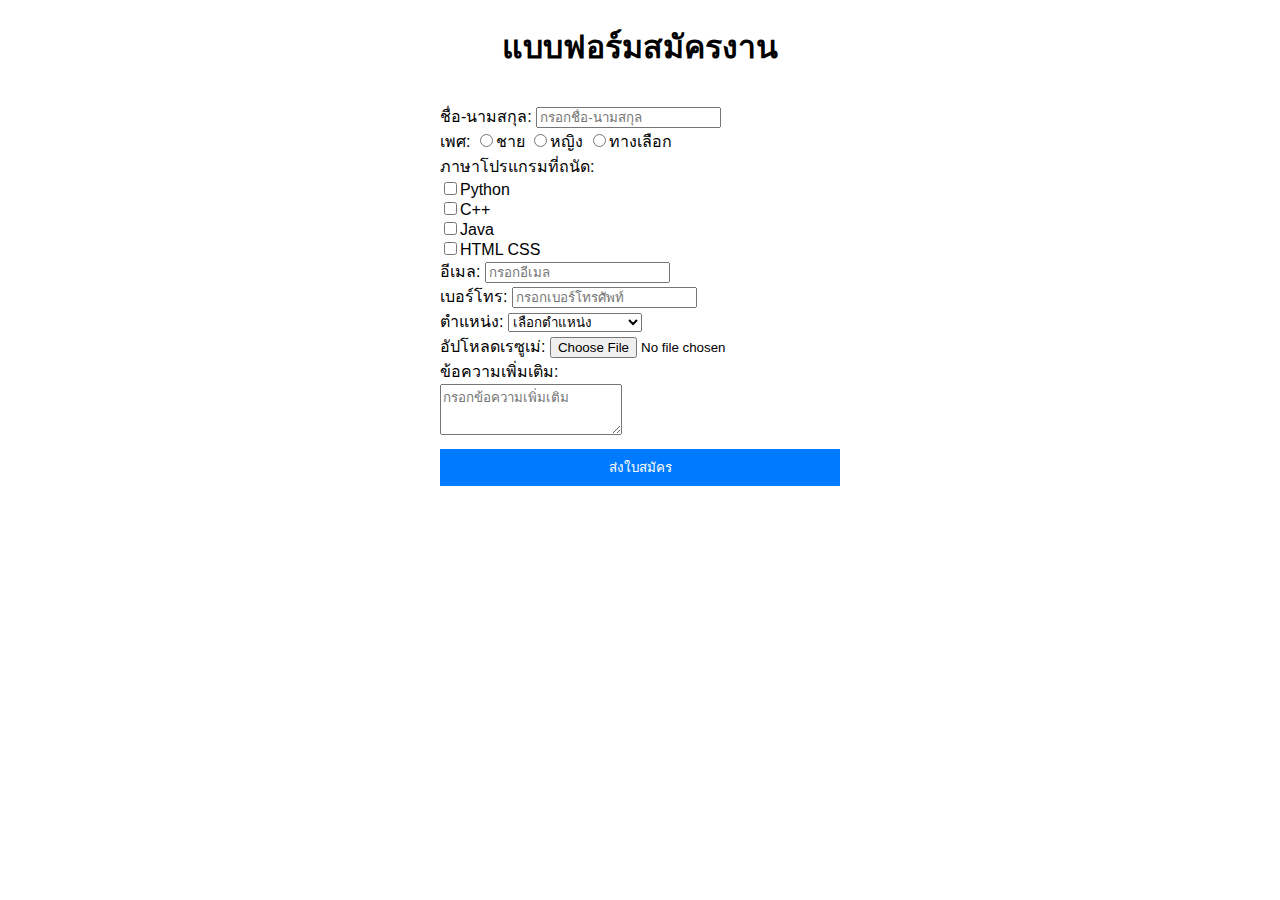
<file: week9/index.html>
<!DOCTYPE html>
<html>
    <head>
        <title>แบบฟอร์มสมัครงาน</title>
        <link rel="stylesheet" href="styles.css">
    </head>
    <body>
        <h1>แบบฟอร์มสมัครงาน</h1>
        <form>
            ชื่อ-นามสกุล: <input type="text" name="name" placeholder="กรอกชื่อ-นามสกุล" required><br>
            เพศ: 
            <input type="radio" name="sex" value="male">ชาย 
            <input type="radio" name="sex" value="female">หญิง 
            <input type="radio" name="sex" value="other">ทางเลือก<br>
            ภาษาโปรแกรมที่ถนัด:<br>
            <input type="checkbox" name="language" value="python">Python <br>
            <input type="checkbox" name="language" value="cpp">C++ <br>
            <input type="checkbox" name="language" value="java">Java <br>
            <input type="checkbox" name="language" value="htmlcss">HTML CSS<br>
            อีเมล: <input type="email" name="email" placeholder="กรอกอีเมล"><br>
            เบอร์โทร: <input type="tel" name="phone" placeholder="กรอกเบอร์โทรศัพท์"><br>
            ตำแหน่ง: 
            <select name="position">
                <option>เลือกตำแหน่ง</option>
                <option value="developer">นักพัฒนาซอฟต์แวร์</option>
                <option value="designer">นักออกแบบ</option>
                <option value="tester">ผู้จัดการ</option>
            </select><br>
            อัปโหลดเรซูเม่: <input type="file" name="file"><br>
            ข้อความเพิ่มเติม:<br>
            <textarea name="additional" rows="3" placeholder="กรอกข้อความเพิ่มเติม"></textarea><br>
            <button type="submit">ส่งใบสมัคร</button>
        </form>
    </body>
</html>
</file>
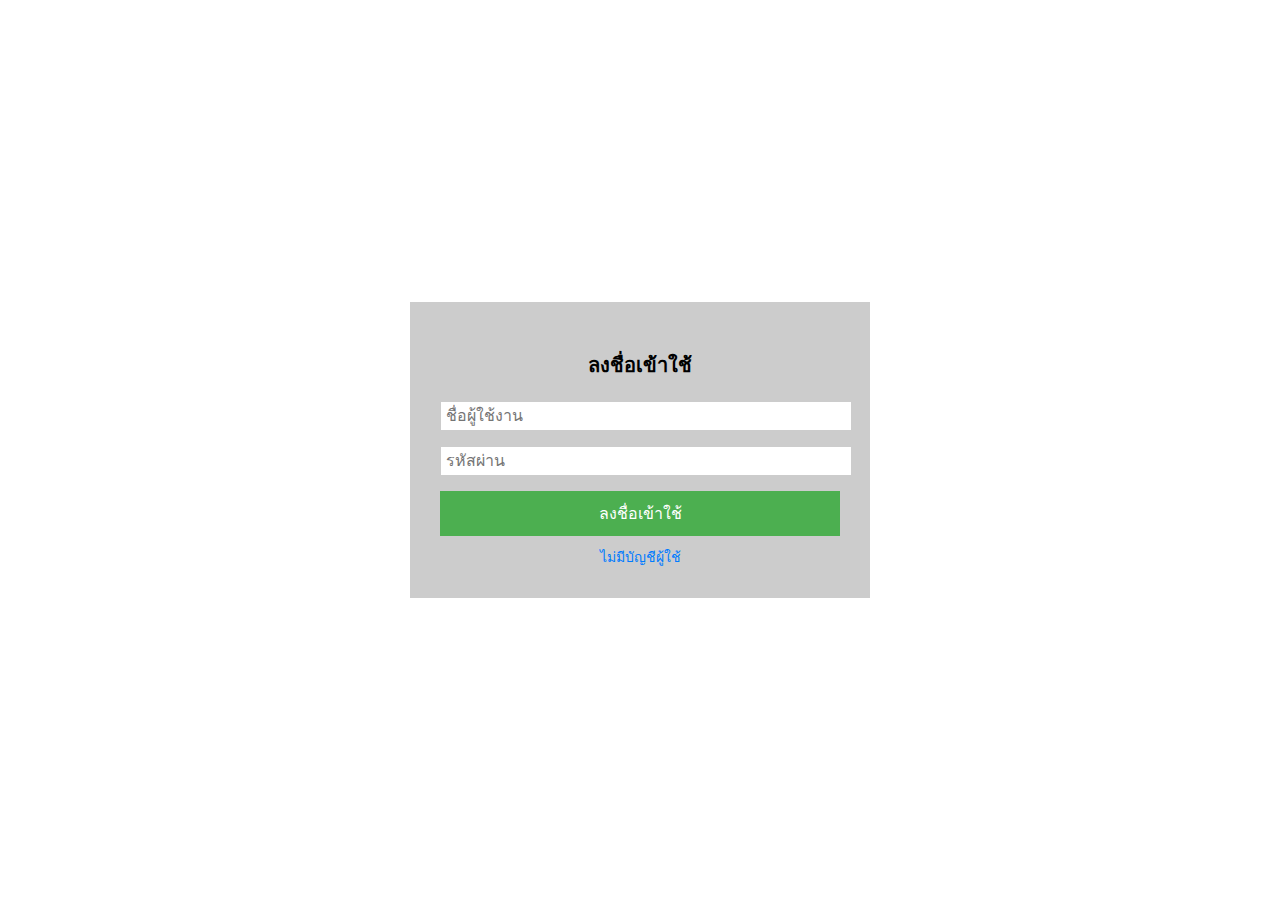
<file: Home page and login/login.html>
<!DOCTYPE html>
<html lang="th">
<head>
    <meta charset="UTF-8">
    <meta name="viewport" content="width=device-width, initial-scale=1.0">
    <title>หน้าลงชื่อเข้าใช้</title>
    <style>
        body {
            background-color: white;
            margin: 0;
            display: flex;
            justify-content: center;
            align-items: center;
            height: 100vh;
        }
        .login-container {
            background-color: #ccc;
            width: 400px;
            padding: 20px;
            border: 10px solid #ccc; /* เพิ่มเส้นกรอบ */
            text-align: center;
        }
        .login-container h2 {
            margin-bottom: 20px;
            font-size: 20px;
        }
        .login-container input {
            width: 100%;
            padding: 5px;
            margin-bottom: 15px;
            border: 1px solid #ccc;
            font-size: 16px;
        }
        .login-container button {
            width: 100%;
            padding: 10px;
            background-color: #4CAF50;
            border: none;
            color: white;
            font-size: 16px;
            cursor: pointer;
        }
        .login-container button:hover {
            background-color: #45a049;
        }
        .login-container a {
            display: block;
            margin-top: 10px;
            font-size: 14px;
            color: #007BFF;
            text-decoration: none;
        }
        .login-container a:hover {
            text-decoration: underline;
        }
    </style>
</head>
<body>
    <div class="login-container">
        <h2>ลงชื่อเข้าใช้</h2>
        <input type="text" placeholder="ชื่อผู้ใช้งาน" name="username">
        <input type="password" placeholder="รหัสผ่าน" name="password">
        <button type="button">ลงชื่อเข้าใช้</button>
        <a href="#">ไม่มีบัญชีผู้ใช้</a>
    </div>
</body>
</html>
</file>
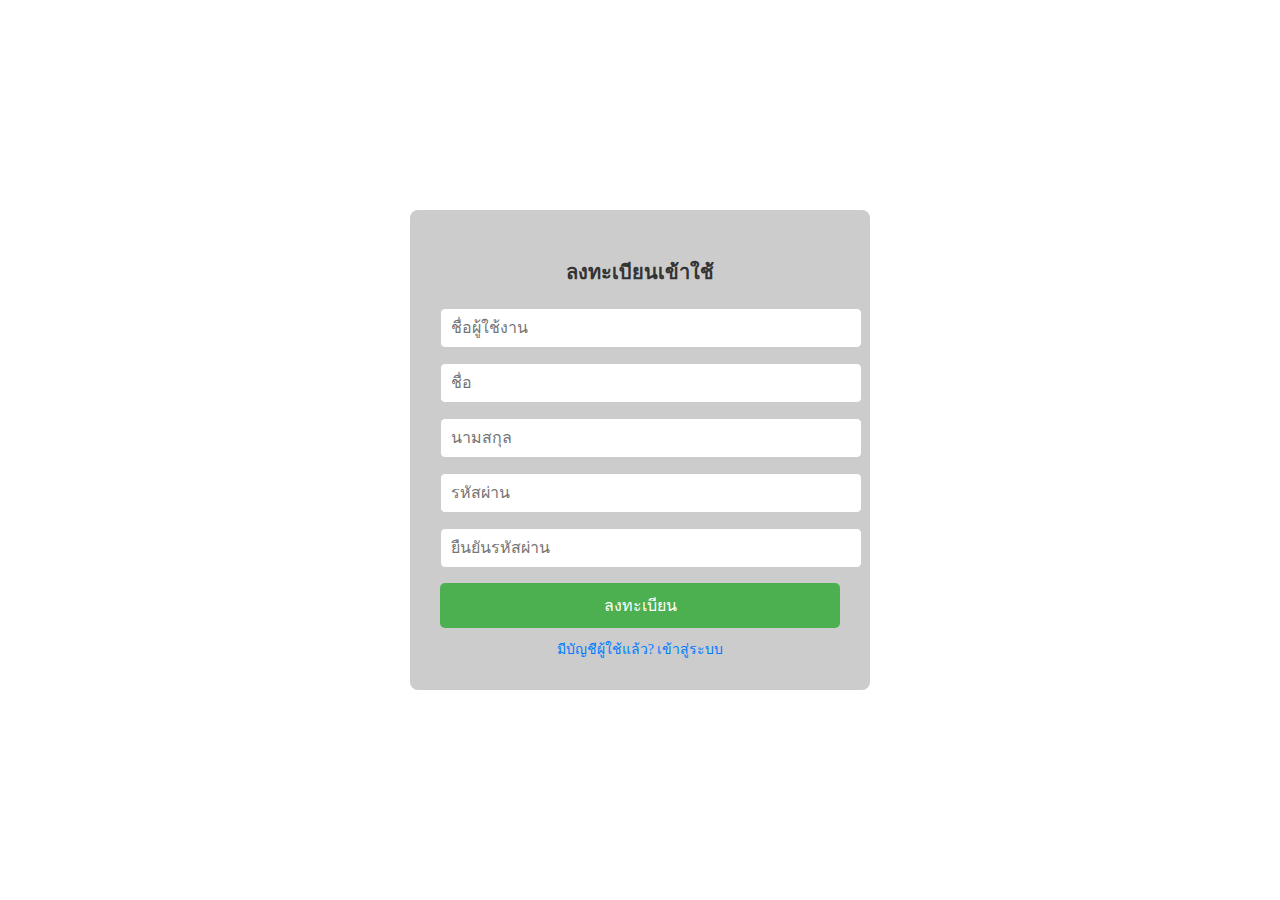
<file: Home page and login/login1.html>
<!DOCTYPE html>
<html lang="th">
<head>
    <meta charset="UTF-8">
    <meta name="viewport" content="width=device-width, initial-scale=1.0">
    <title>ลงทะเบียนเข้าใช้</title>
    <style>
        body {
            background-color: white;
            margin: 0;
            display: flex;
            justify-content: center;
            align-items: center;
            height: 100vh;
        }
        .login-container {
            background-color: #ccc;
            width: 400px;
            padding: 20px;
            border: 10px solid #ccc;
            text-align: center;
            border-radius: 8px;
        }
        .login-container h2 {
            margin-bottom: 20px;
            font-size: 20px;
            color: #333;
        }
        .login-container input {
            width: 100%;
            padding: 10px;
            margin-bottom: 15px;
            border: 1px solid #ccc;
            border-radius: 5px;
            font-size: 16px;
        }
        .login-container button {
            width: 100%;
            padding: 10px;
            background-color: #4CAF50;
            border: none;
            border-radius: 5px;
            color: white;
            font-size: 16px;
            cursor: pointer;
        }
        .login-container button:hover {
            background-color: #45a049;
        }
        .login-container a {
            display: block;
            margin-top: 10px;
            font-size: 14px;
            color: #007BFF;
            text-decoration: none;
        }
        .login-container a:hover {
            text-decoration: underline;
        }
    </style>
</head>
<body>
    <div class="login-container">
        <h2>ลงทะเบียนเข้าใช้</h2>
        <input type="text" placeholder="ชื่อผู้ใช้งาน" name="username">
        <input type="text" placeholder="ชื่อ" name="first-name">
        <input type="text" placeholder="นามสกุล" name="last-name">
        <input type="password" placeholder="รหัสผ่าน" name="password">
        <input type="password" placeholder="ยืนยันรหัสผ่าน" name="confirm-password">
        <button type="button">ลงทะเบียน</button>
        <a href="#">มีบัญชีผู้ใช้แล้ว? เข้าสู่ระบบ</a>
    </div>
</body>
</html>
</file>
<file: week9/styles.css>
body {
    font-family: Arial, sans-serif;
    margin: 20px;
}

h1 {
    text-align: center;
}

form {
    max-width: 400px;
    margin: 0 auto;
    padding: 10px;
}

button {
    display: block;
    width: 100%;
    margin: 10px 0;
    padding: 8px;
    box-sizing: border-box;
}
button {
    background-color: #007bff;
    color: white;
    border: none;
    cursor: pointer;
}

button:hover {
    background-color: #0056b3;
}
</file>
